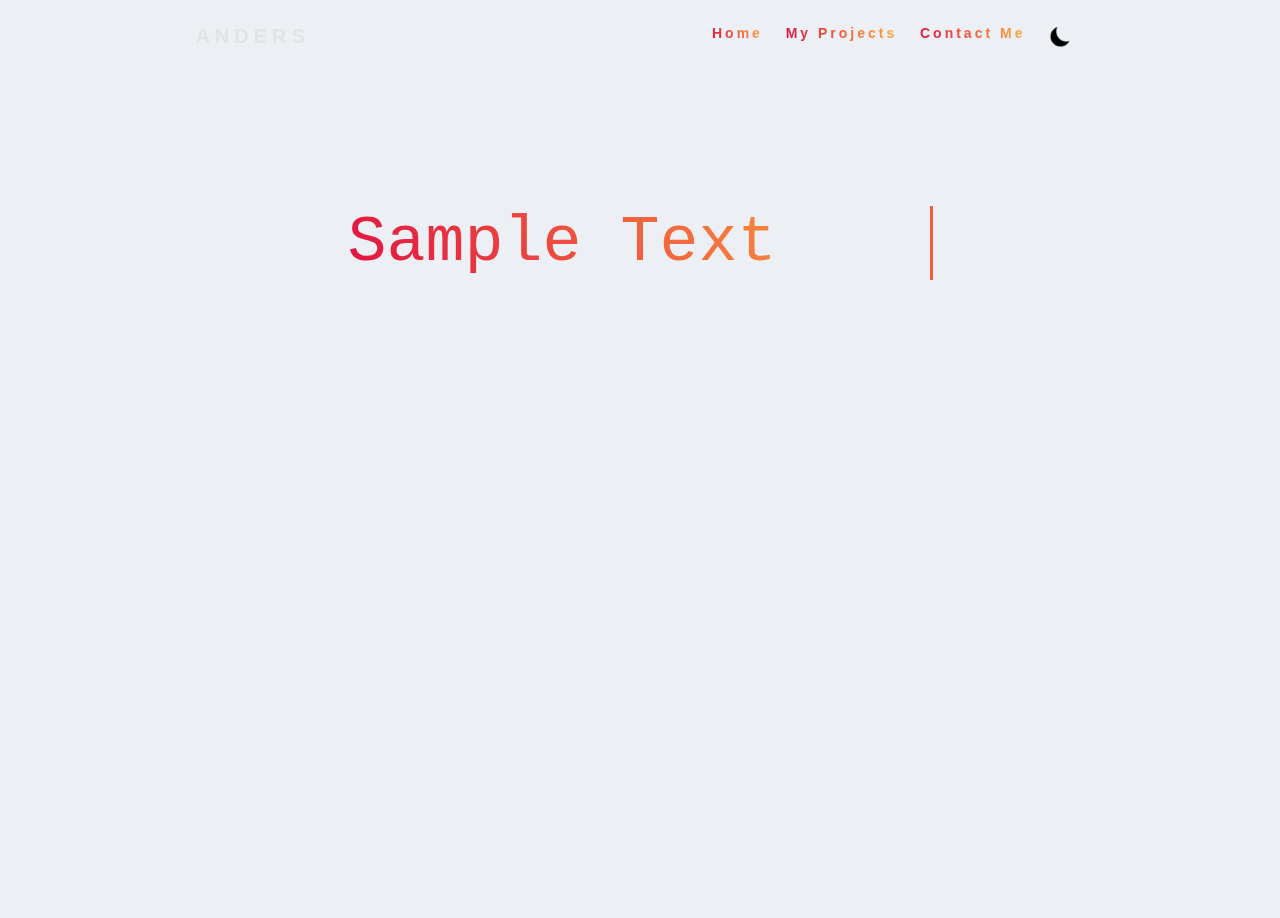
<file: index.html>
<!DOCTYPE html>
<html>

<head>
    <title>Anders Haroldson</title>
    <link rel="stylesheet" type="text/css" href="style.css">
    <link rel="preconnect" href="https://fonts.googleapis.com">
    <link rel="preconnect" href="https://fonts.gstatic.com" crossorigin>
    <link href="https://fonts.googleapis.com/css2?family=Spartan:wght@600&display=swap" rel="stylesheet">
    <meta name="viewport" content="width=device-width,initial-scale=1.0">.
</head>

<body>

    <div class="scrollPage">
        <section class="one">
            <div class="wrapper">
                <div class="main-text">
                    Sample Text
                </div>
            </div>
        </section>
        <section class="two">
            <h1>2</h1>
        </section>
        <section class="three">
            <h1>3</h1>
        </section>
        <section class="four">
            <a href="#nav" style="text-decoration: none;">
                <div class="card shadow">
                    <h2>Contact Me!</h2>
                    <pre style="background-image: linear-gradient(60deg, #E21143, #FFB03A); 
                                -webkit-background-clip: text; 
                                -webkit-text-fill-color: transparent; margin-top: 1.5vh;">Click Here For My Socials</pre>
                </div>
            </a>
            
            <div class="card2 exp" id="nav">
                <ul class="social-links">
                    <li><a href="mailto:andersharoldson@icloud.com">Email Me Here</a></li>
                    <li><a target="_blank" rel="noopener noreferrer" href="https://github.com/AndersHaroldson">GitHub: AndersHaroldson</a></li>
                    <li><a href="">null</a></li>
                    <li><a href="">null</a></li>
                </ul>
            </div>
        </section>
    </div>

    <nav>
        <div class="name">
            <h4><a href="index.html" style="text-decoration: none; color: inherit;">Anders</a></h4>
        </div>
        <ul class="nav-links">
            <li><a href="index.html">Home</a></li>
            <li><a href="#">My Projects</a></li>
            <li><a href="contact.html">Contact Me</a></li>
            <img src="images/moon.png" id="icon">   
            <!-- <li><a href="#">mode</a></li> -->
        </ul>
        
        <div class="burger">
            <div class="bun1"></div>
            <div class="content"></div>
            <div class="bun2"></div>
        </div>
    </nav>
    <script src="script.js"></script>

</body>

</html>
</file>
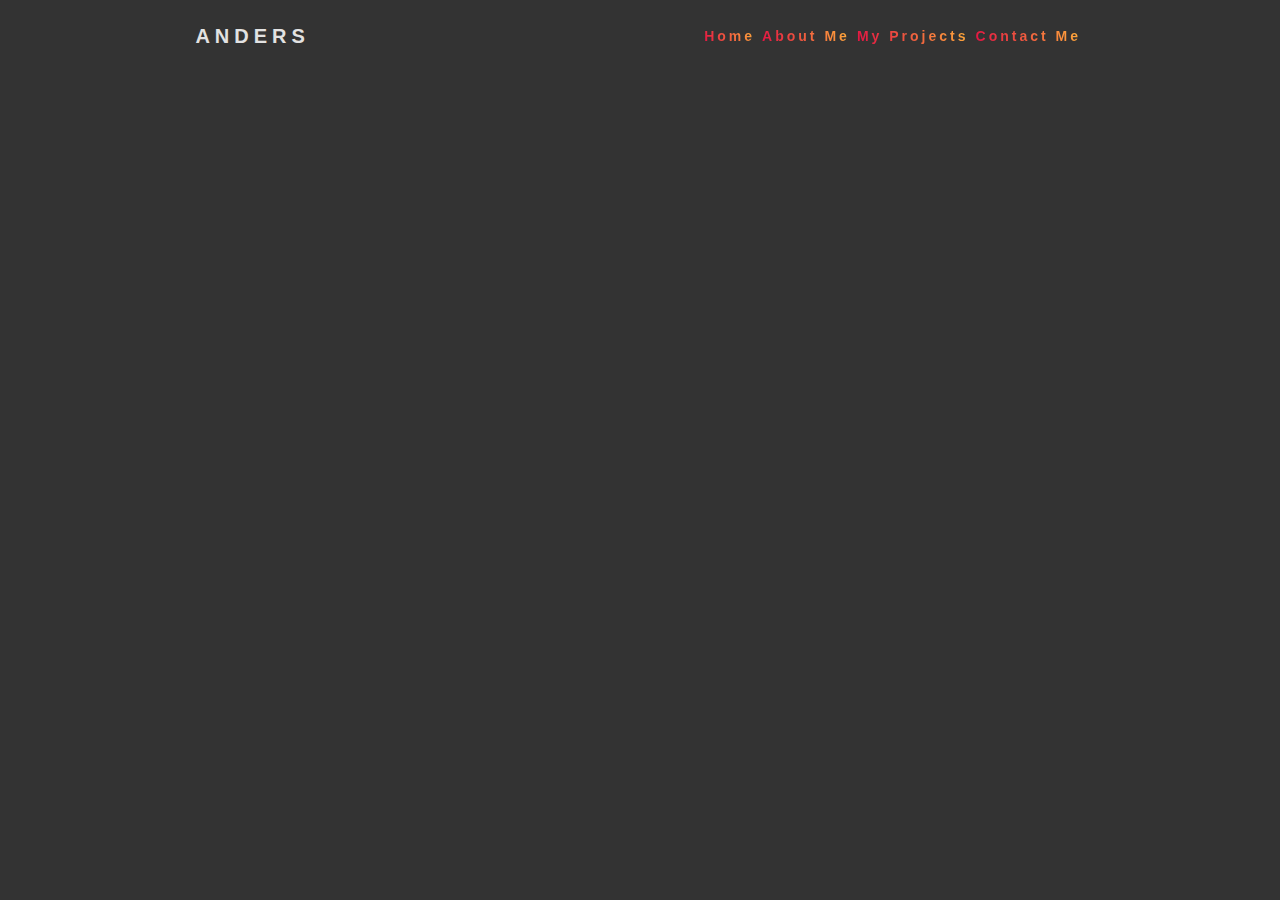
<file: about.html>
<!DOCTYPE html>
<html>

<head>
    <title>Anders Haroldson</title>
    <link rel="stylesheet" type="text/css" href="about.css">
    <link rel="preconnect" href="https://fonts.googleapis.com">
    <link rel="preconnect" href="https://fonts.gstatic.com" crossorigin>
    <link href="https://fonts.googleapis.com/css2?family=Spartan:wght@600&display=swap" rel="stylesheet">
    <meta name="viewport" content="width=device-width,initial-scale=1.0">.
</head>

<body>
    <!--<h1>About Me</h1>-->

    <div class="water">
        <h2>Water</h2>
        <h2>Water</h2>
    </div>

    
    <nav>
        <div class="name">
            <h4><a href="index.html" style="text-decoration: none; color: inherit;">Anders</a></h4>
        </div>
        <ul class="nav-links">
            <li><a href="index.html">Home</a></li>
            <li><a href="about.html">About Me</a></li>
            <li><a href="#">My Projects</a></li>
            <li><a href="contact.html">Contact Me</a></li>
        </ul>
        <div class="burger">
            <div class="bun1"></div>
            <div class="content"></div>
            <div class="bun2"></div>
        </div>
    </nav>
    <script src="script.js"></script>

</body>

</html>
</file>
<file: style.css>
* {
    margin: 0;
    padding: 0;
    box-sizing: border-box;
    /* background-color: #eee; */
    overflow: hidden;
}

:root {
    --primary-color: #ECEFF4;
    --secondary-color: #333;
}

.darkTheme {
    --primary-color: #4c4c4c;
    --secondary-color: #e0e0e0;
}

nav {
    position: fixed;
    top: 0;
    width: 100%;
    display: flex;
    justify-content: space-around;
    align-items: center;
    min-height: 8vh;
    background-color: var(--primary-color);
    font-family: "Poppins", sans-serif;
}

#icon {
    width: 25px;
    cursor: pointer;
}

.wrapper {
    display: flex;
    justify-content: center;
    height: 50vh;
    align-items: center;
}

.main-text {
    width: 15ch;
    color: #f05d3f;
    animation: typing 2s steps(15), blink .5s step-end infinite alternate;
    overflow: hidden;
    white-space: nowrap;
    border-right: 3px solid;
    font-size: 65px;
    font-family: Consolas, monaco, monospace;
    background-image: linear-gradient(60deg, #E21143, #FFB03A);
    -webkit-background-clip: text;
    -webkit-text-fill-color: transparent;
}

@keyframes typing {
  from {
    width: 0;
  }
}
    
@keyframes blink {
  50% {
    border-color: transparent;
  }
}

.name {
    color: rgb(226, 226, 226);
    text-transform: uppercase;
    letter-spacing: 5px;
    font-size: 20px;
}

.name a{
    background: linear-gradient(to right, rgb(226, 226, 226) 50%, #E21143 50%, #FFB03A);
    -webkit-background-clip: text;
    -webkit-text-fill-color: transparent;
    background-size: 200%;
    transition: 0.5s ease-out;
}

.name a:hover {
    background-position: -100%;
} 

.nav-links {
    display: flex;
    justify-content: space-around;
    width: 30%;
}

.nav-links li {
    list-style: none;
}

.nav-links a {
    color: rgb(226, 226, 226);
    text-decoration: none;
    letter-spacing: 3px;
    font-weight: bold;
    font-size: 14px;
    background-image: linear-gradient(60deg, #E21143, #FFB03A);
    -webkit-background-clip: text;
    -webkit-text-fill-color: transparent;
}

.burger {
    display: none;
}

.burger div {
    width: 25px;
    height: 3px;
    background-image: linear-gradient(60deg, #E21143, #FFB03A);
    margin: 5px;
    transition: all 0.3s ease;
}

@media screen and (max-width: 1024px) {
    .nav-links {
        width: 60%;
    }
}

@media screen and (max-width: 768px) {
    body {
        overflow-x: hidden;
    }
    
    .nav-links {
        position: fixed;
        right: 0px;
        height: 92vh;
        top: 8vh;
        background-color: var(--primary-color);
        display: flex;
        flex-direction: column;
        align-items: center;
        width: 50%;
        transform: translateX(100%);
        transition: transform 0.5s ease-in;
    }
    
    .nav-links li {
        opacity: 0;
    }
    
    .burger {
        display: block;
        cursor: pointer;
    }

    .wrapper {
        display: flex;
        justify-content: center;
        height: 50vh;
        align-items: center;
    }

    .main-text {
        width: 15ch;
        color: #f05d3f;
        animation: typing 1.5s steps(15), blink .5s step-end infinite alternate;
        overflow: hidden;
        white-space: nowrap;
        border-right: 3px solid;
        font-size: 10vw;
        font-family: Consolas, monaco, monospace;
        background-image: linear-gradient(60deg, #E21143, #FFB03A);
        -webkit-background-clip: text;
        -webkit-text-fill-color: transparent;
    }

    @keyframes typing {
        from {
            width: 0;
        }
    }
        
    @keyframes blink {
        50% {
            border-color: transparent;
        }
    }
}

.nav-active {
        transform: translateX(0%);
}

@keyframes navLinkFade {
    from {
        opacity: 0;
        transform: translateX(50px);
    }
    to {
        opacity: 1;
        transform: translateX(0);
    }
}

.toggle .bun1 {
    transform: rotate(-45deg) translate(-5px, 6px);
}

.toggle .content {
    opacity: 0;
}

.toggle .bun2 {
    transform: rotate(45deg) translate(-5px, -6px);
}

::-webkit-scrollbar {
    width: 20PX;
}

::-webkit-scrollbar-thumb {
    background: linear-gradient(60deg, #E21143, #FFB03A);
    border-radius: 3px;
}


section {
    height: 100vh;
    background-color: var(--primary-color);
    scroll-snap-align: start;
}

.scrollPage {
    height: 100vh;
    background-color: var(--primary-color);
    scroll-snap-type: y mandatory;
    overflow-y: scroll;
}


.one {

}

.two {
   
}

.three {

}

.four {

}

h2 {
    margin-top: 0;
    margin-bottom: 5px;
    background-image: linear-gradient(60deg, #E21143, #FFB03A);
    -webkit-background-clip: text;
    -webkit-text-fill-color: transparent;
}

h3 {
    margin-top: 0;
    margin-bottom: 5px;
    background-image: linear-gradient(60deg, #E21143, #FFB03A);
    -webkit-background-clip: text;
    -webkit-text-fill-color: transparent;
}

h5 {
    margin-top: 0;
    margin-bottom: 5px;
    background-image: linear-gradient(60deg, #E21143, #FFB03A);
    -webkit-background-clip: text;
    -webkit-text-fill-color: transparent; 
}


.social-links a{
    text-decoration: none;
    letter-spacing: 3px;
    font-weight: bold;
    font-size: 13px;
    background-image: linear-gradient(60deg, #E21143, #FFB03A);
    -webkit-background-clip: text;
    -webkit-text-fill-color: transparent;
}

.card {
    padding: 40px;
    max-width: 360px;
    border-radius: 20px;
    margin: 60px auto;
    margin-top: 25vh;
    font-family: 'Spartan', sans-serif;
    text-align: center;
    border-radius: 50px;
    background: var(--primary-color);
    box-shadow: 6px 6px 12px #bebebe,
    -6px -6px 12px #ffffff;
}

.card2 {
    padding: 40px;
    max-width: 360px;
    border-radius: 20px;
    margin: 60px auto;
    font-family: 'Spartan', sans-serif;
    text-align: center;
    border-radius: 50px;
    background: var(--primary-color);
    box-shadow: 6px 6px 12px #bebebe,
    -6px -6px 12px #ffffff;
}

.exp {
    background-color: var(--primary-color);
    overflow: hidden;
    opacity: 0;
    line-height: 0;
    padding: 0 1em;
    color: transparent;
}
 
.exp:target {
    transition: all .5s ease-in-out;
    opacity: 1;
    line-height: 3.3;
    padding-top: 1em;
    padding-bottom: 1em;
    background-color: var(--primary-color);
}
</file>
<file: about.css>
* {
    margin: 0;
    padding: 0;
    box-sizing: border-box;
    background-color: #333;
    overflow: hidden;
}

nav {
    position: fixed;
    top: 0;
    width: 100%;
    display: flex;
    justify-content: space-around;
    align-items: center;
    min-height: 8vh;
    background-color: #333;
    font-family: "Poppins", sans-serif;
}

.name {
    color: rgb(226, 226, 226);
    text-transform: uppercase;
    letter-spacing: 5px;
    font-size: 20px;
}

.nav-links {
    display: flex;
    justify-content: space-around;
    width: 30%;
}

.nav-links li {
    list-style: none;
}

.nav-links a {
    color: rgb(226, 226, 226);
    text-decoration: none;
    letter-spacing: 3px;
    font-weight: bold;
    font-size: 14px;
    background-image: linear-gradient(60deg, #E21143, #FFB03A);
    -webkit-background-clip: text;
    -webkit-text-fill-color: transparent;
}

.burger {
    display: none;
}

.burger div {
    width: 25px;
    height: 3px;
    background-image: linear-gradient(60deg, #E21143, #FFB03A);
    margin: 5px;
    transition: all 0.3s ease;
}

@media screen and (max-width: 1024px) {
    .nav-links {
        width: 60%;
    }
}

@media screen and (max-width: 768px) {
    body {
        overflow-x: hidden;
    }
    
    .nav-links {
        position: fixed;
        right: 0px;
        height: 92vh;
        top: 8vh;
        background-color: #333;
        display: flex;
        flex-direction: column;
        align-items: center;
        width: 50%;
        transform: translateX(100%);
        transition: transform 0.5s ease-in;
    }
    
    .nav-links li {
        opacity: 0;
    }
    
    .burger {
        display: block;
        cursor: pointer;
    }
}

.nav-active {
        transform: translateX(0%);
}

@keyframes navLinkFade {
    from {
        opacity: 0;
        transform: translateX(50px);
    }
    to {
        opacity: 1;
        transform: translateX(0);
    }
}

.toggle .bun1 {
    transform: rotate(-45deg) translate(-5px, 6px);
}

.toggle .content {
    opacity: 0;
}

.toggle .bun2 {
    transform: rotate(45deg) translate(-5px, -6px);
}

::-webkit-scrollbar {
    width: 20PX;
}

::-webkit-scrollbar-thumb {
    background: linear-gradient(60deg, #E21143, #FFB03A);
    border-radius: 3px;
}

h1 {
    margin-top: 17vh;
    text-align: center;
    font-size: 40px;
    font-family: 'Spartan', sans-serif;
    text-transform: uppercase;
    letter-spacing: 2px;
    font-weight: bolder;
    background-image: linear-gradient(60deg, #E21143, #FFB03A);
    -webkit-background-clip: text;
    -webkit-text-fill-color: transparent;
}
</file>
